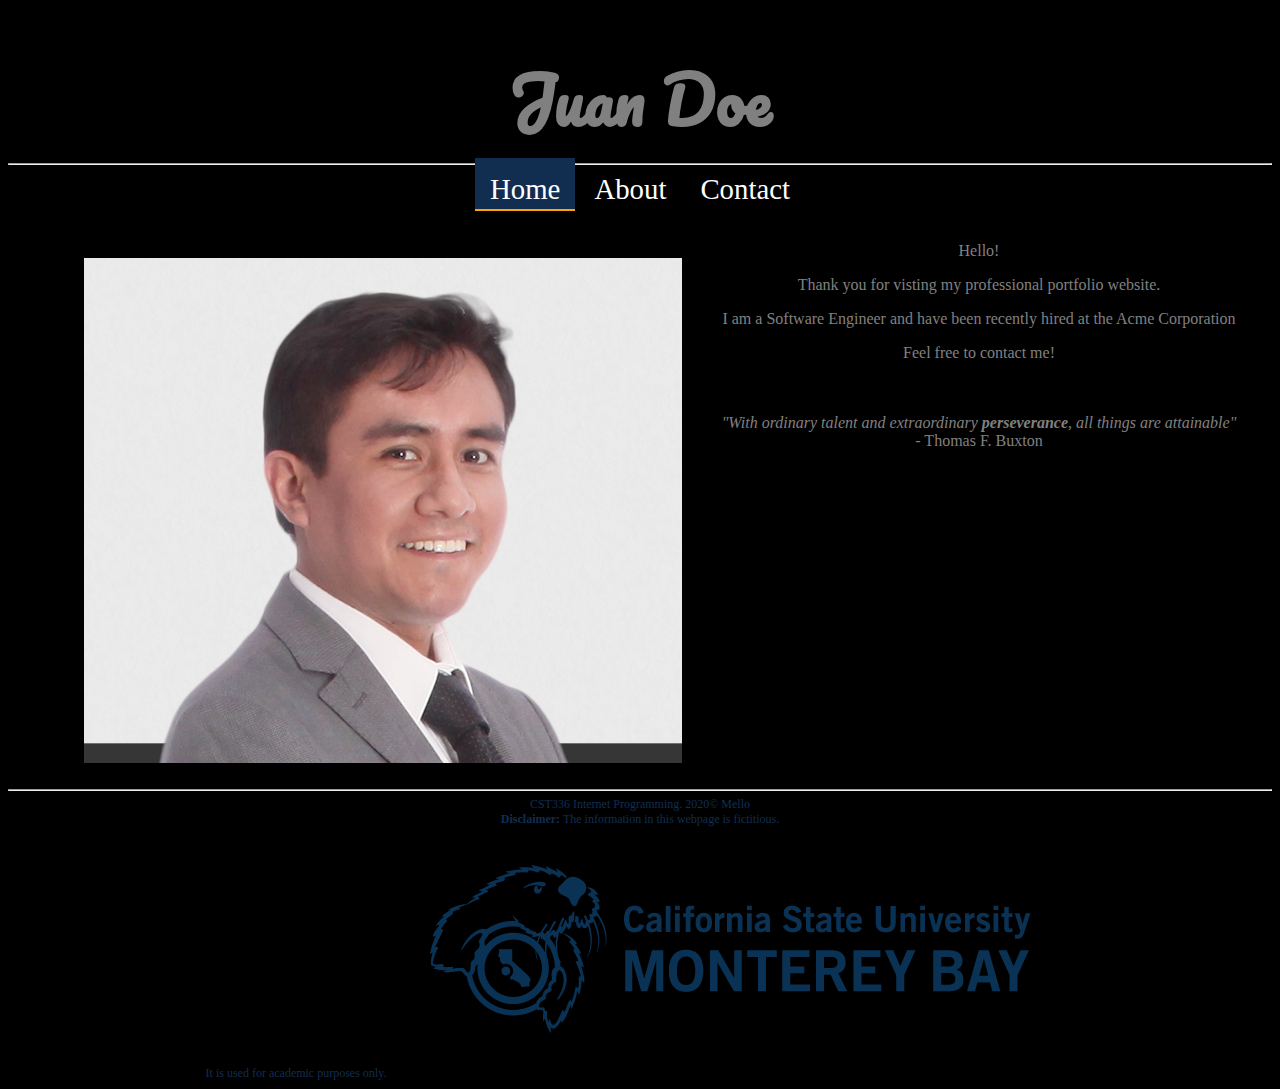
<file: index.html>
<!DOCTYPE html>
<html>
<!--

First Website
and comment
in html
(comments can span multiple lines)

-->

<!-- This is the head -->
<!-- All styles and javascript go inside the head -->
    <head>
        <meta charset="utf-8">
        <title> Juan Doe: Personal Website</title>
        
        <link href="css/styles.css" rel="stylesheet" type="text/css"/>
        <link href="https://fonts.googleapis.com/css2?family=Pacifico&display=swap" rel="stylesheet">
    </head>
<!-- closing head -->

    <!-- This is the body -->
    <!-- This is where we place the content of our website -->
    <body>
        <header>
            <h1> Juan Doe </h1>
        </header>
        <hr />
        <nav>
            <a href="index.html" class="active">Home</a>
            <a href="about.html">About</a>
            <a href="contact.html">Contact</a>
        </nav>
        
        <br /><br />
        
        <main>
            
            <figure>
                <img src="img/juan_doe.png" alt="Picture of Juan Doe" />
            </figure>
            
            <div>
                Hello! <br />
                <p>Thank you for visting my professional portfolio website.</p>
                <p>I am a Software Engineer and have been recently hired at the Acme Corporation</p>
                <p>Feel free to contact me!</p>
                
                <br /><br />
                
                <em>"With ordinary talent and extraordinary <strong>perseverance</strong>, all things are attainable"</em><br />
                - Thomas F. Buxton
                
            </div>
            
        </main>
        
        
        <!-- This is the footer -->
        <!-- The footer goes inside the body but not always -->
        <footer>
            <hr>
            CST336 Internet Programming. 2020&copy; Mello <br />
            <strong>Disclaimer:</strong> The information in this webpage is fictitious. <br />
            It is used for academic purposes only.
            <img src="img/csumb-logo.png">
        </footer>
        <!-- closing footer -->
    </body>
    <!-- closing body -->

</html>
</file>
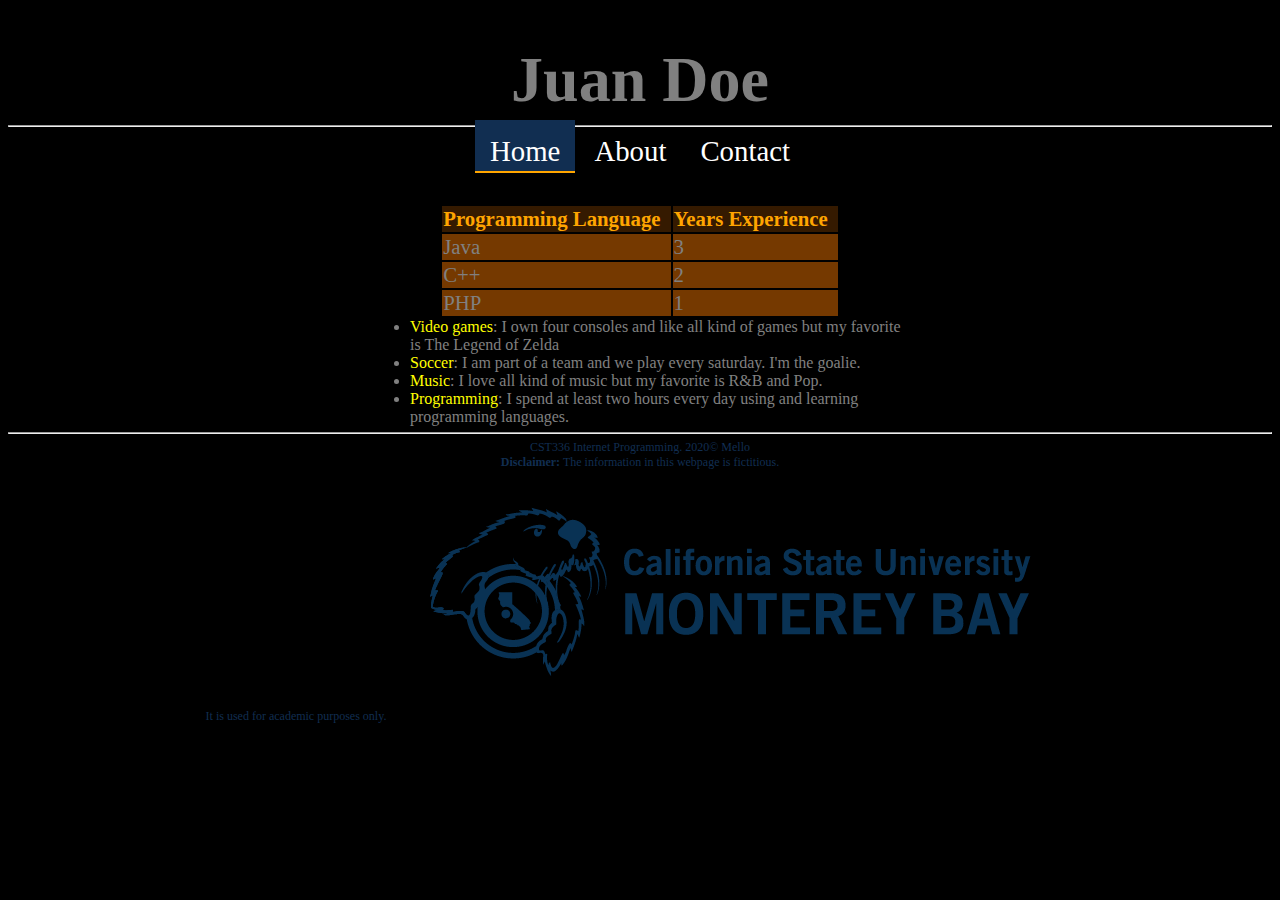
<file: about.html>
<!DOCTYPE html>
<html>
<!--

First Website
and comment
in html
(comments can span multiple lines)

-->

<!-- This is the head -->
<!-- All styles and javascript go inside the head -->
    <head>
        <meta charset="utf-8">
        <title> Juan Doe: Personal Website</title>
        
        <link href="css/styles.css" rel="stylesheet" type="text/css"/>
    </head>
<!-- closing head -->

    <!-- This is the body -->
    <!-- This is where we place the content of our website -->
    <body>
        <header>
            <h1> Juan Doe </h1>
        </header>
        <hr />
        <nav>
            <a href="index.html" class="active">Home</a>
            <a href="about.html">About</a>
            <a href="content.html">Contact</a>
        </nav>
        
        <br /><br />
        
        <div id="content">
            
            <table>
                <tr id="table-header">
                    <td><strong>Programming Language</strong></td>
                    <td><strong>Years Experience</strong></td>
                </tr>
                <tr class="table-row">
                    <td>Java</td>
                    <td>3</td>
                </tr>
                <tr class="table-row">
                    <td>C++</td>
                    <td>2</td>
                </tr>
                <tr class="table-row">
                    <td>PHP</td>
                    <td>1</td>
                </tr>
            </table>
            
            <ul>
                <li><span class="hobby">Video games</span>: I own four consoles and like all kind of games but my favorite is The Legend of Zelda </li>
                <li><span class="hobby">Soccer</span>: I am part of a team and we play every saturday. I'm the goalie.</li>
                <li><span class="hobby">Music</span>: I love all kind of music but my favorite is R&B and Pop.</li>
                <li><span class="hobby">Programming</span>: I spend at least two hours every day using and learning programming languages.</li>
            </uL>
        </div>
        
        
        <!-- This is the footer -->
        <!-- The footer goes inside the body but not always -->
        <footer>
            <hr>
            CST336 Internet Programming. 2020&copy; Mello <br />
            <strong>Disclaimer:</strong> The information in this webpage is fictitious. <br />
            It is used for academic purposes only.
            <img src="img/csumb-logo.png">
        </footer>
        <!-- closing footer -->
    </body>
    <!-- closing body -->

</html>
</file>
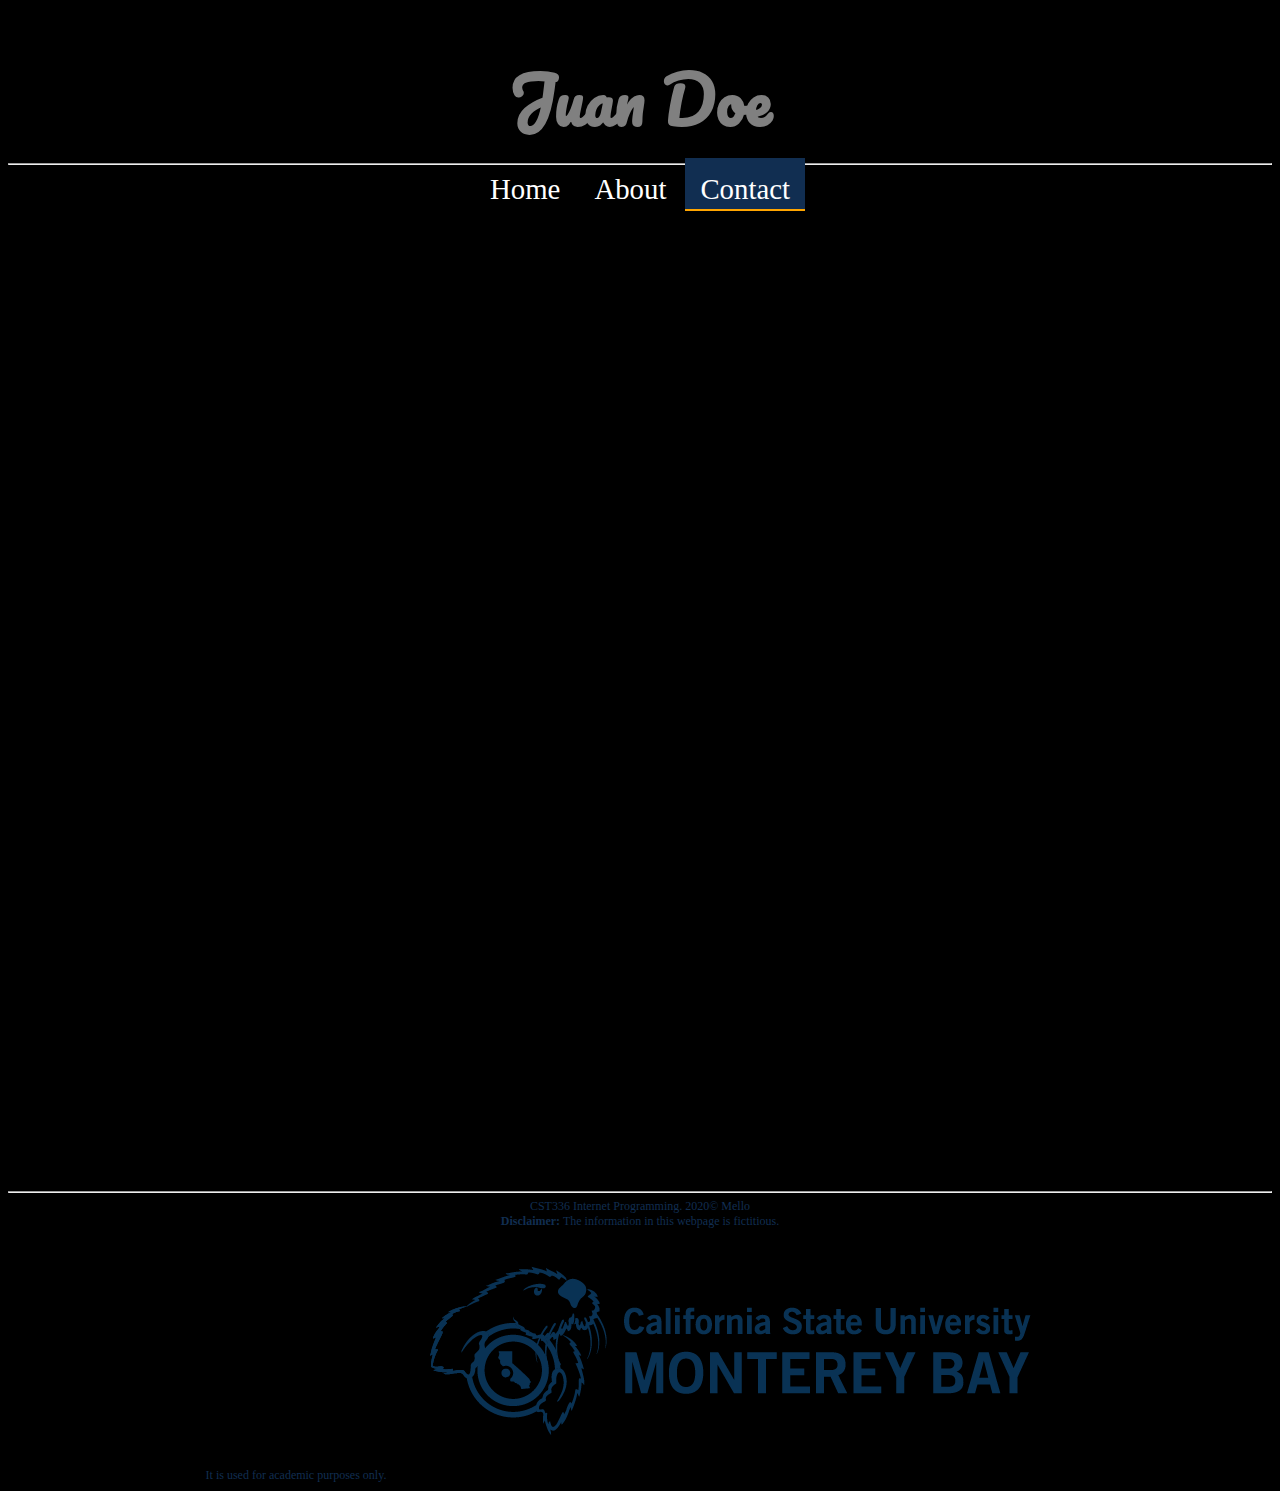
<file: contact.html>
<!DOCTYPE html>
<html>
<!--

First Website
and comment
in html
(comments can span multiple lines)

-->

<!-- This is the head -->
<!-- All styles and javascript go inside the head -->
    <head>
        <meta charset="utf-8">
        <title> Juan Doe: Personal Website</title>
        
        <link href="css/styles.css" rel="stylesheet" type="text/css"/>
        <link href="https://fonts.googleapis.com/css2?family=Pacifico&display=swap" rel="stylesheet">
    </head>
<!-- closing head -->

    <!-- This is the body -->
    <!-- This is where we place the content of our website -->
    <body>
        <header>
            <h1> Juan Doe </h1>
        </header>
        <hr />
        <nav>
            <a href="index.html">Home</a>
            <a href="about.html">About</a>
            <a href="contact.html" class="active">Contact</a>
        </nav>
        
        <br /><br />
        
        <div id="content">
            <iframe src="https://docs.google.com/forms/d/e/1FAIpQLSevQFwhz8QuE_0Q9hI43oA6f3TvYA7qwtVecihLgIUjrbamzw/viewform?embedded=true" width="640" height="943" frameborder="0" marginheight="0" marginwidth="0">Loading…</iframe>
        </div>
        
        
        <!-- This is the footer -->
        <!-- The footer goes inside the body but not always -->
        <footer>
            <hr>
            CST336 Internet Programming. 2020&copy; Mello <br />
            <strong>Disclaimer:</strong> The information in this webpage is fictitious. <br />
            It is used for academic purposes only.
            <img src="img/csumb-logo.png">
        </footer>
        <!-- closing footer -->
    </body>
    <!-- closing body -->

</html>
</file>
<file: css/styles.css>
body {
    background-color: black;
    color: gray;
}
header, main, nav, footer {
    text-align: center;
}
nav a {    /* links within "nav" container */
    padding: 15px;
    padding-bottom: 4px;
    font-size: 1.8em;
    text-decoration: none;   /* removes underline */
    color: white;            /* by default, links are blue */
}
nav a:hover {      /* psuedo class */
    border-bottom: 2px orange solid;
    font-size: 2em;
    transition: .9s;         /*transition effect */
}

nav .active {
    background-color: #112e51;
    color: white;
    border-bottom: 2px orange solid;
}
main {
    display: flex;
    justify-content: center;
}

footer {
    font-size: 12px;
    color: #112e51;
}
table {
    margin: 0px auto;
}
td {
    padding-right: 10px;
    font-size: 1.3em;
}
td strong {
    color: orange;
}
#table-header {
    background-color: #351a00;
}
.table-row {
    background-color: #753900;
}
ul {
    width: 500px;
    margin: 0 auto;
    text-align: left;
}
.hobby {
    color: yellow;
}
h1 {
    font-family: 'Pacifico', cursive;
    font-size: 4em;
    margin-bottom: 0px;
}
.logo-area {
    float: right;
}
iframe {
    display: flex;
    margin: 0 auto;
}
</file>
